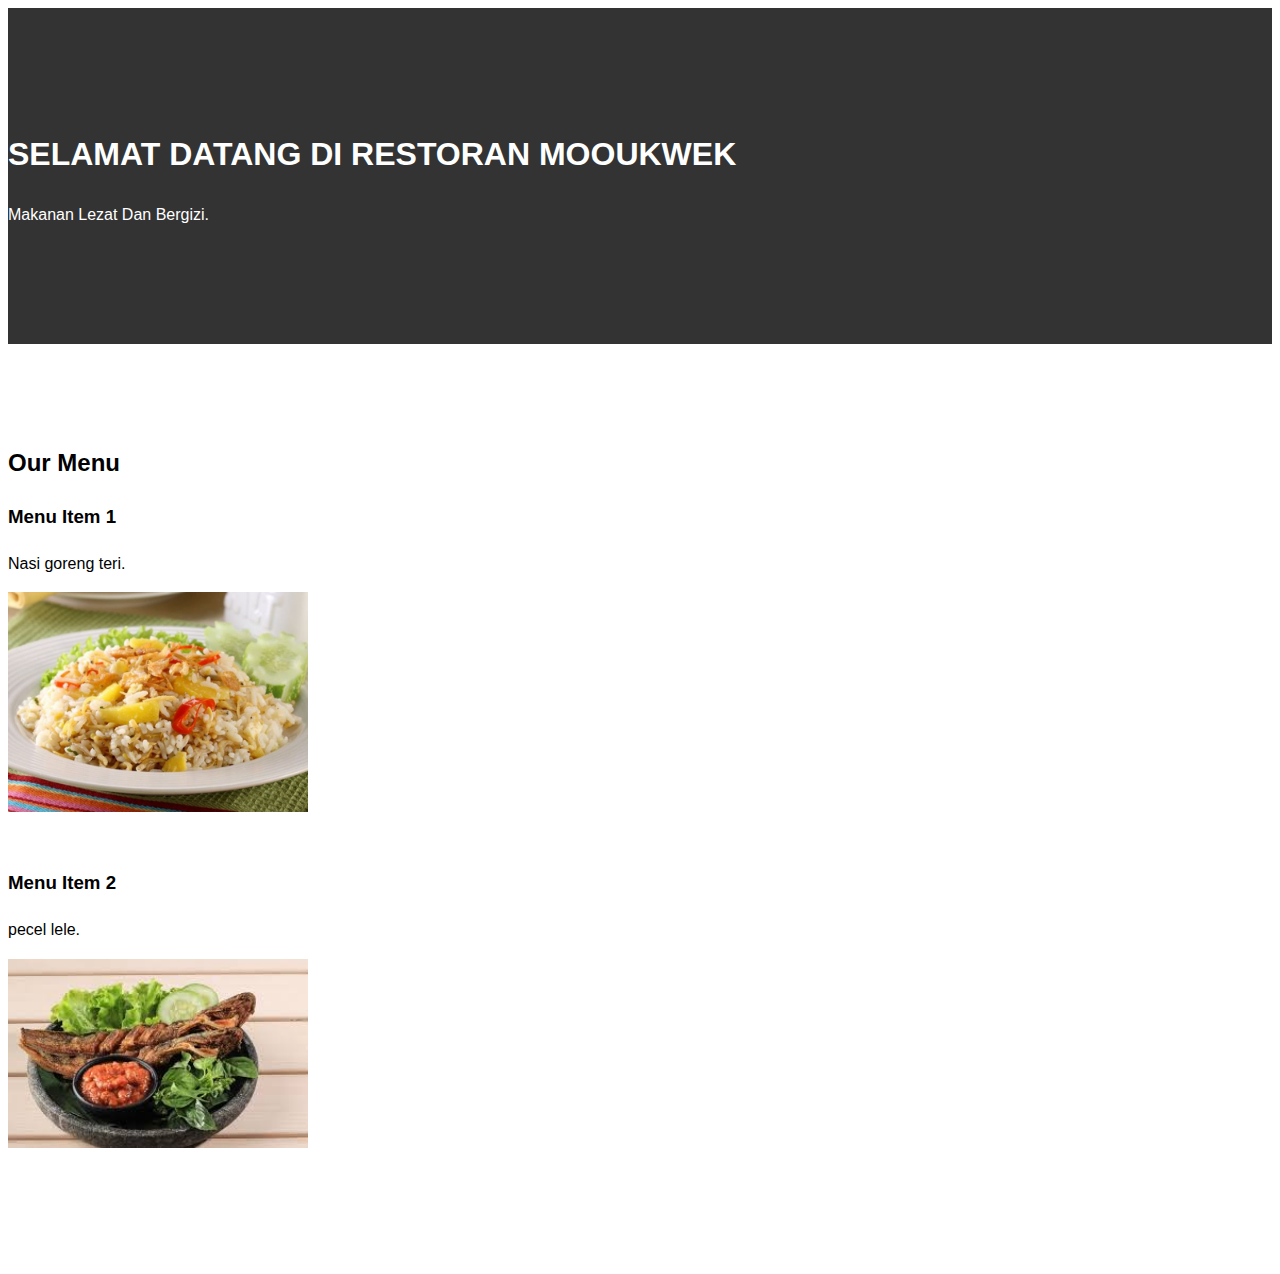
<file: index.html>
<!DOCTYPE html>
<html lang="en">
<head>
    <meta charset="UTF-8">
    <meta name="viewport" content="width=device-width, initial-scale=1.0">
    <link rel="stylesheet" href="style.css">
    <title>Fooddddie's Kitchen</title>
</head>
<body>
    <header class="hero-section text-center">
        <div class="container">
            <h1 class="display-4">SELAMAT DATANG DI RESTORAN MOOUKWEK</h1>
            <p class="lead">Makanan Lezat Dan Bergizi.</p>
        </div>
    </header>

    <section id="menu" class="menu-section">
        <div class="container">
            <h2 class="section-heading">Our Menu</h2>
            <div class="row">
                <div class="col-lg-6">
                   
                    <h3 class="menu-item-title">Menu Item 1</h3>
                    <p class="menu-item-description">Nasi goreng teri.</p>
                    <img src="nasi goreng.jpg" alt="Menu Item 1" class="menu-item-img">
                </div>
                <div class="col-lg-6">
                    
                    <h3 class="menu-item-title">Menu Item 2</h3>
                    <p class="menu-item-description">pecel lele.</p>
                    <img src="pecel lele.jpg" alt="Menu Item 2" class="menu-item-img">
                </div>
            </div>
        </div>
    </section>
</file>
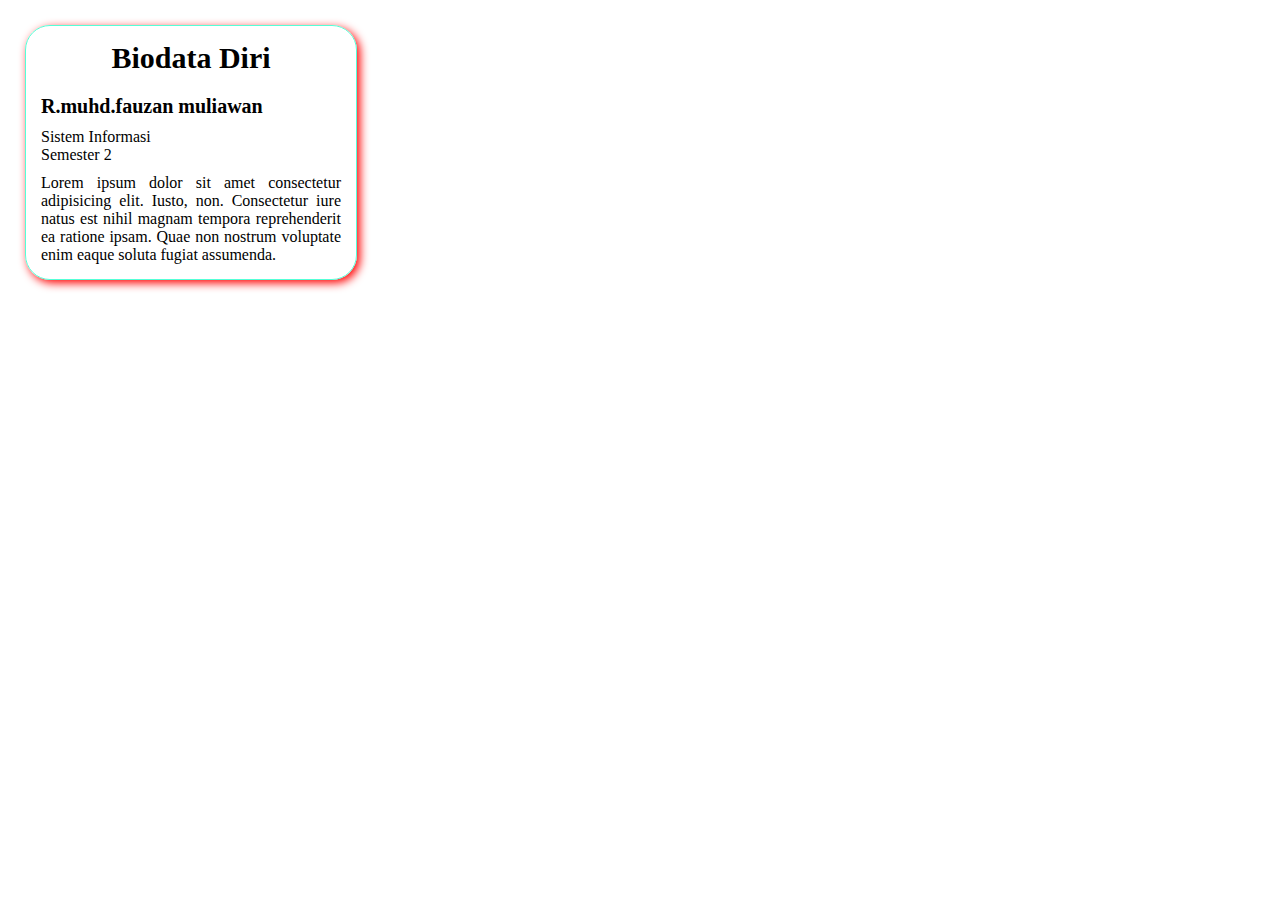
<file: card.html>
<!DOCTYPE html>
<html lang="en">
<head>
    <meta charset="UTF-8">
    <meta name="viewport" content="width=, initial-scale=1.0">
    <title>Document</title>
    <link rel="stylesheet" href="style card.css">
</head>
<body>
<section>
    <div class = "card">
        <h1>Biodata Diri</h1>
        <div class = "card-body">
            <h4>R.muhd.fauzan muliawan</h4>
            <p>Sistem Informasi</p>
            <p>Semester 2</p>
            <p class="desc">
                Lorem ipsum dolor sit amet consectetur adipisicing elit. Iusto, non. Consectetur iure natus est nihil magnam tempora reprehenderit ea ratione ipsam. Quae non nostrum voluptate enim eaque soluta fugiat assumenda.
           
            </p>
        </div>
    </div>
</section>
</body>
</html>
</file>
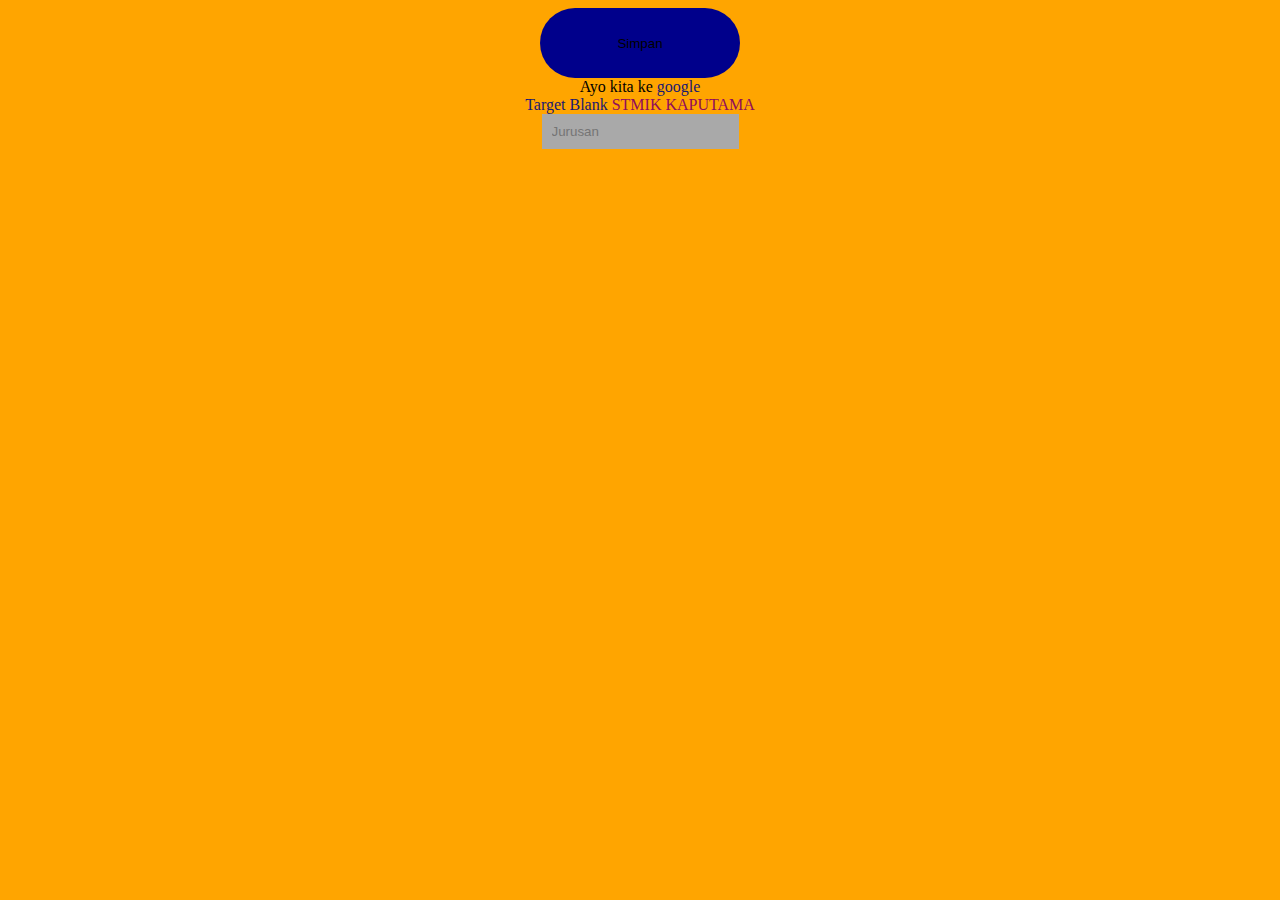
<file: peseudo.html>
<!DOCTYPE html>
<html lang="en">
<head>
    <meta charset="UTF-8">
    <meta name="viewport" content="width=device-width, initial-scale=1.0">
    <title>Document</title>
    <link rel="stylesheet" href="pseudo.css">
</head>
<body>
    <center>
    <button>
        Simpan
    </button> <br>
    Ayo kita ke <a href="https://google.com">google</a><br>
    <a href="#" target="_blank">Target Blank</a>
    <a href="stmikaputama.ac.id">STMIK KAPUTAMA</a><br>
    <input type="text" name="Jurusan" id="" placeholder="Jurusan"><br>
</center>
</body>
<style>
    body {
 background-color:orange;
</html>
</file>
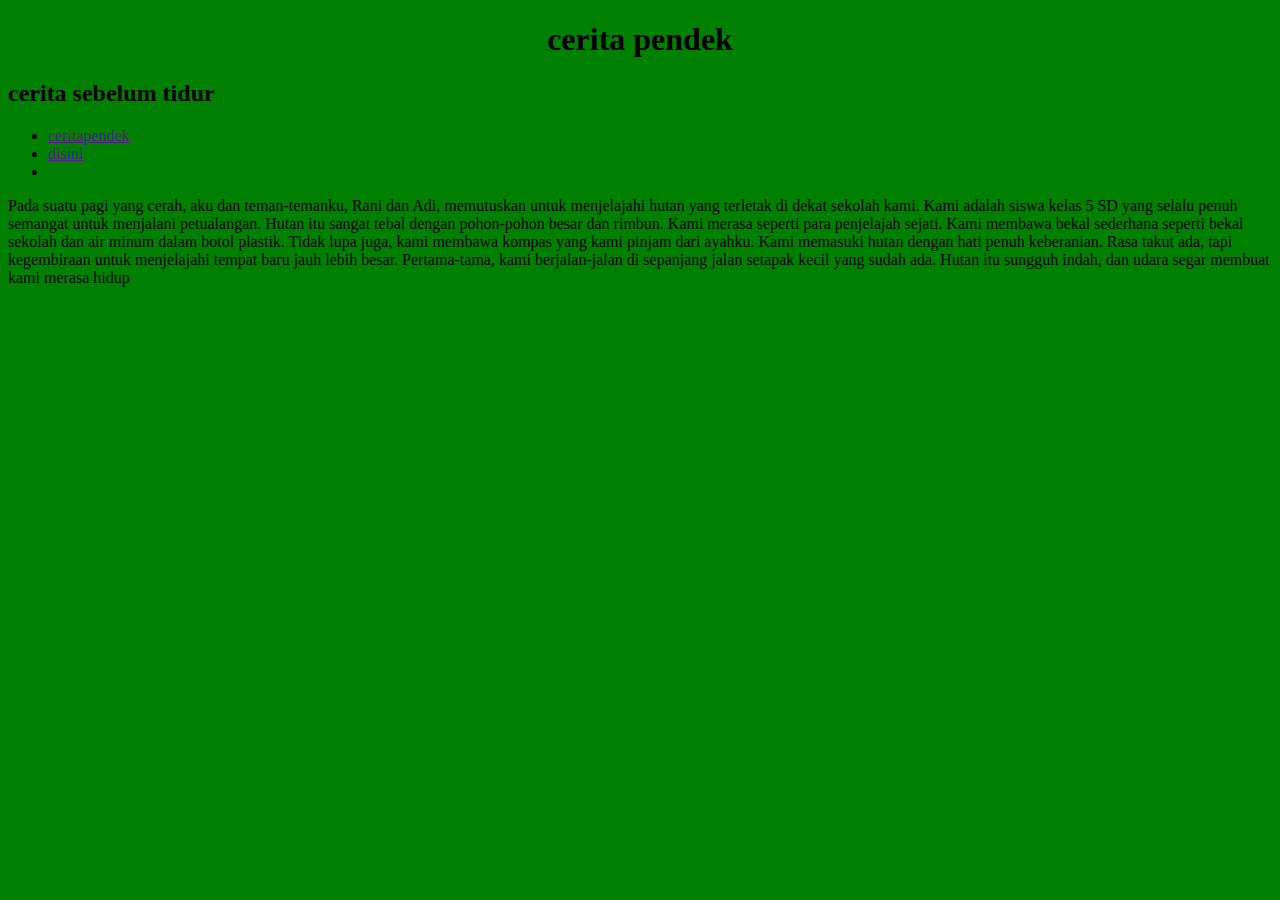
<file: R.FAUZAN TUGAS 1.html>
<!DOCTYPE html>
<html lang="en">
<head>
    <meta charset="UTF-8">
    <meta name="viewport" content="width=device-width, initial-scale=1.0">
    <title>Document</title>
</head>
<body>
    <h1><center>cerita pendek</center></h1>
    <h2>cerita sebelum tidur</h2>
    <nav>
        <ul>
    <li><a href="">ceritapendek
             </a></li>
            <li><a href="">disini</a></li>
            <li><a href=""></a></li>
        </ul>
    </nav>
</body>
</html>
<p>Pada suatu pagi yang cerah, aku dan teman-temanku, Rani dan Adi, memutuskan untuk menjelajahi hutan yang terletak di dekat sekolah kami. Kami adalah siswa kelas 5 SD yang selalu penuh semangat untuk menjalani petualangan.

    Hutan itu sangat tebal dengan pohon-pohon besar dan rimbun. Kami merasa seperti para penjelajah sejati. Kami membawa bekal sederhana seperti bekal sekolah dan air minum dalam botol plastik. Tidak lupa juga, kami membawa kompas yang kami pinjam dari ayahku.
    
    Kami memasuki hutan dengan hati penuh keberanian. Rasa takut ada, tapi kegembiraan untuk menjelajahi tempat baru jauh lebih besar. Pertama-tama, kami berjalan-jalan di sepanjang jalan setapak kecil yang sudah ada. Hutan itu sungguh indah, dan udara segar membuat kami merasa hidup
<style>
    body {
        background-color: green;
</style>
</head>
<body>
</file>
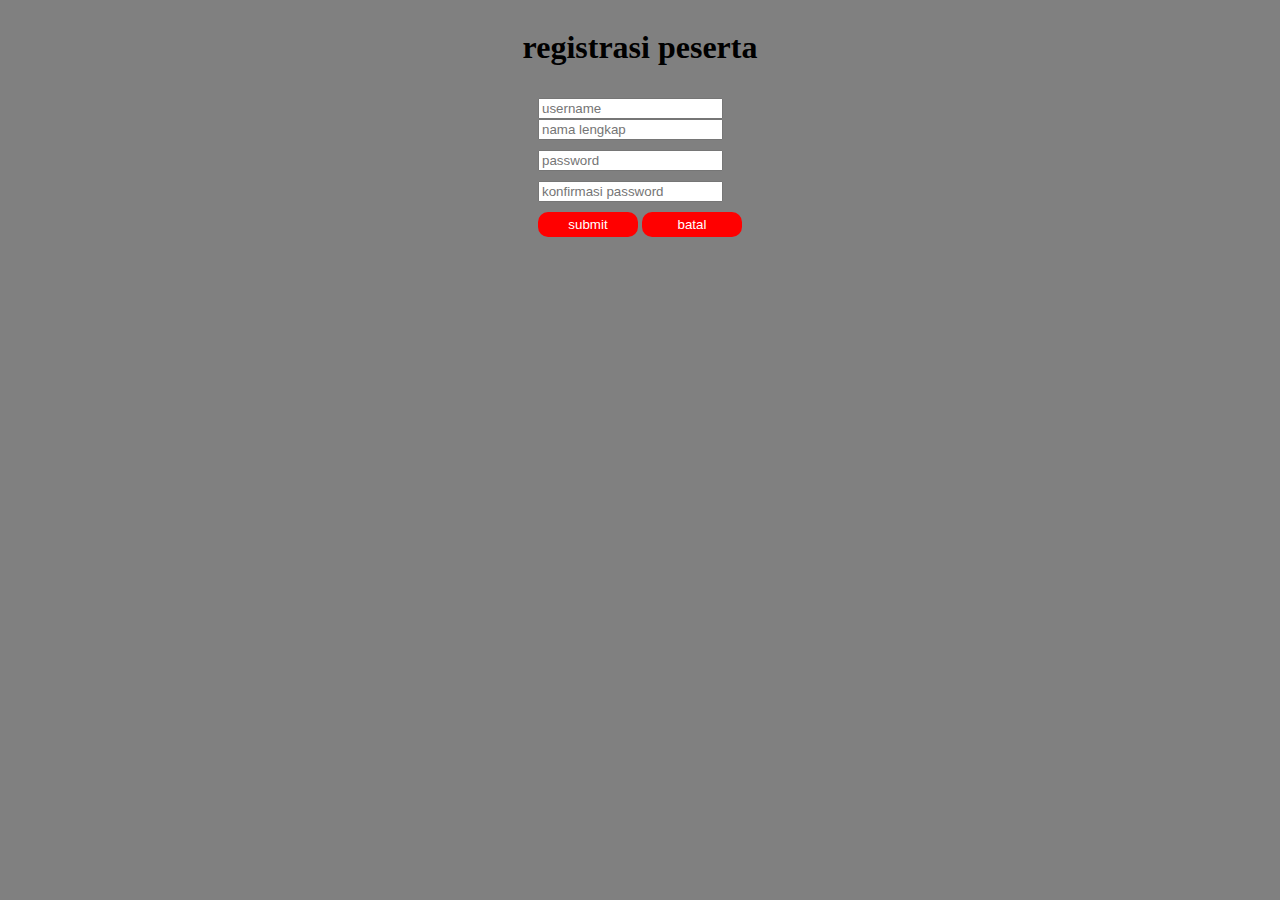
<file: R.FAUZAN TUGAS 4.html>
<!DOCTYPE html>
<html lang="en">
<head>
    <meta charset="UTF-8">
    <meta http-equiv="X-UA-Compatible" content="IE=edge">
    <meta name="viewport" content="width=device-width, initial-scale=1.0">
    <title>Document</title>
</head>
<style>
    .user-input, .user-btn{
        margin-bottom:10px;
    }
button{
    border: none;
    border-radius:20px;
    padding:10px;
}

.form{
    display: flex;
    flex-direction: column;
    justify-content:center;
    align-items: center;
}

form{
    padding:10px;
}

.user-input, .user-btn{
    margin-bottom:10px;

}
button{
    border: none;
    border-radius:10px;
    width: 100px;
    padding: 5px;
    background-color:red;
    color:white;
}
button:hover{
    cursor:pointer;
    background-color:red;
    color:white;

}
</style>
</head>
<body>
    <div class="form">
        <h1> registrasi peserta </h1>
        <form action"register">
            <div class="user-input">
                <input type="text"name="username" id="" placeholder="username"
                </div>
                <div class="user-input">
                    <input type="text"name="nama_lengkap" id="" placeholder="nama lengkap">
                </div>
                    <div class="user-input">
                        <input type="text"name="password" id="" placeholder="password">
                        </div>
            <div class="user-input">
         <input type="text"name="konfirmasi password" id="" placeholder="konfirmasi password"> 
         </div>
         <div class="user-btn">
             <button type="submit">submit</button>
             <button type="reset">batal</button>
             <style>
             body {
                 background-color: grey;
             }
</body>
</html>
</file>
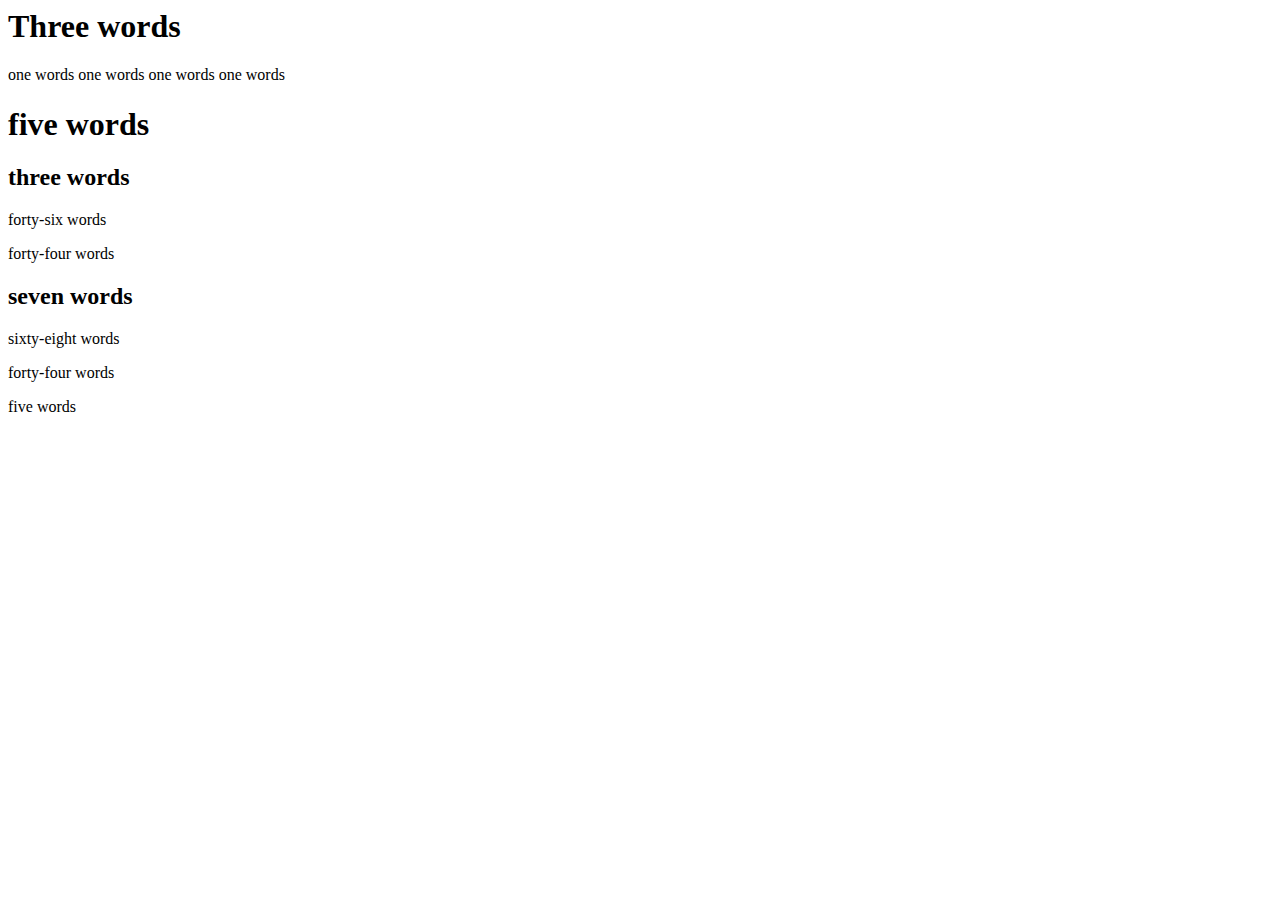
<file: tugas 2.html>
<DOCTYPE html>
    <html lang="en">
        <head>
            <meta charset="UTF-8">
            <meta name="viewport" content="width=device-width, initial-scale=1.0">
            <title>Documnent</title>
        </head>
        <body>
            <header>
                <h1>Three words</h1>
                <nav>
                    <a>one words</a>
                    <a>one words</a>
                    <a>one words</a>
                    <a>one words</a>
                </nav>
            </header>
            <main>
                <header>
                    <h1>five words</h1>
                </header>
                <section>
                    <h2>three words</h2>
                    <p>forty-six words</p>
                    <p>forty-four words</p>
                </section>
                <section>
                    <h2>seven words</h2>
                    <p>sixty-eight words</p>
                    <p>forty-four words</p>
                </section>
            </main>
            <footer>
                <p>five words</p>
            </footer>
        </body>
    </html>
</file>
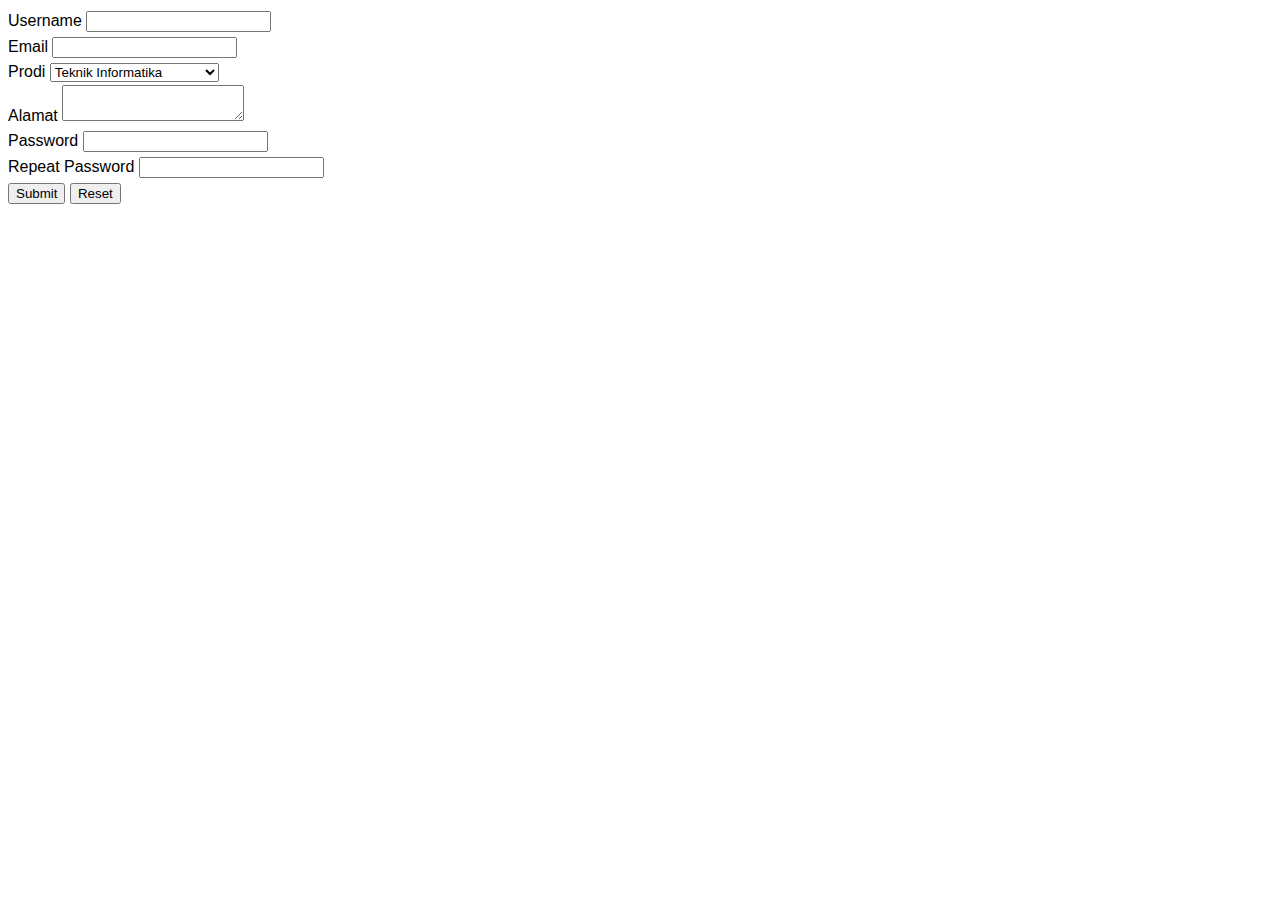
<file: tugas 5.html>
<!DOCTYPE html>
<html lang="en">
<head>
    <meta charset="UTF-8">
    <meta name="viewport" content="width=device-width, initial-scale=1.0">
    <title>Pendaftaran</title>
    <link rel="stylesheet" href="style.css">
</head>
<body>
    <div class="form">
        <form method="post" action="/" id="formingRegister">
            <div class="form-section">
                <label for="username">Username</label>
                <input type="text" name="username" id="username">
            </div>
            <div class="form-section">
                <label for="Email">Email</label>
                <input type="email" name="email" id="email">
            </div>
            <div class="form-section">
                <label for="prodi">Prodi</label>
                <select name="prodi" id="">
                    <option value="TI">Teknik Informatika</option>
                    <option value="SI">Sistem Informasi</option>
                    <option value="MI">Manajemen Informasi</option>
                    <option value="KA">Komputerisasi Akuntansi</option>
                </select>
            </div>
            <div class="form-section">
                <label for="alamat">Alamat</label>
                <textarea name="alamat" id=""></textarea>
            </div>
            <div class="form-section">
                <label for="password">Password</label>
                <input type="password" name="password" id="password">
            </div>
            <div class="form-section">
                <label for="rpassword">Repeat Password</label>
                <input type="password" name="rpassword" id="rpassword">
            </div>
            <button type="submit" onclick="validasi()">Submit</button>
            <button type="reset">Reset</button>
        </form>
    </div>
    <script src="index.js"></script>
</body>
</html>
</file>
<file: style.css>
body {
    font-family: Arial, sans-serif;
    line-height: 1.6;
}

.hero-section {
    background-color: #333;
    color: #fff;
    padding: 100px 0;
}

.menu-section {
    padding: 80px 0;
}

.menu-item-img {
    width: 100%;
    max-width: 300px;
    margin-bottom: 30px;
}

.reservations-section {
    padding: 80px 0;
    background-color: #f5f5f5;
}

.footer-section {
    padding: 30px 0;
    background-color: #333}
</file>
<file: style card.css>
*{
    padding: 0;
    box-sizing: border-box; 
    margin: 0;
}

section{
    display: flex;
    gap: 10px;
    flex-wrap: wrap;
    padding: 25px;
}
.card{
    flex-direction: column;
    align-items: start;
    border: 1px solid #55ffd7;
    padding: 15px;
    display: flex;
    width: 1/4;
    justify-content: center;
    align-items: center;
    border-radius: 25px;
    box-shadow: 3px 3px 10px red;
}

.card>h1{
    font-weight: 600;
    font-size: 30px;
    margin-bottom: 20px;
}
.caed-body{
    padding: 10px;
}

.card-body>h4{
    margin-bottom: 10px;
    font-size: 20px;
}

.desc{
    margin-top: 10px;
    text-wrap: pretty;
    text-align: justify;
    width: 300px;
}
</file>
<file: pseudo.css>
button{
    background-color:darkblue;
    border: none;
    border-radius: 50px;
    height: 70px;
    width: 200px;
}

button:hover{
    cursor: pointer;
    background-color:red;
}

button:active{
    cursor: pointer;
    background-color: aliceblue;
}
a{
    color:midnightblue;
    text-decoration: none;
}

a:visited{
    color:blue;
    font-style: italic;
}

a[href="stmikaputama.ac.id"]{
    color: rgb(145, 12, 92);
}

input[name="Jurusan"]{
    background-color: darkgrey;
    border: none;
    padding: 10px;
}
</file>
